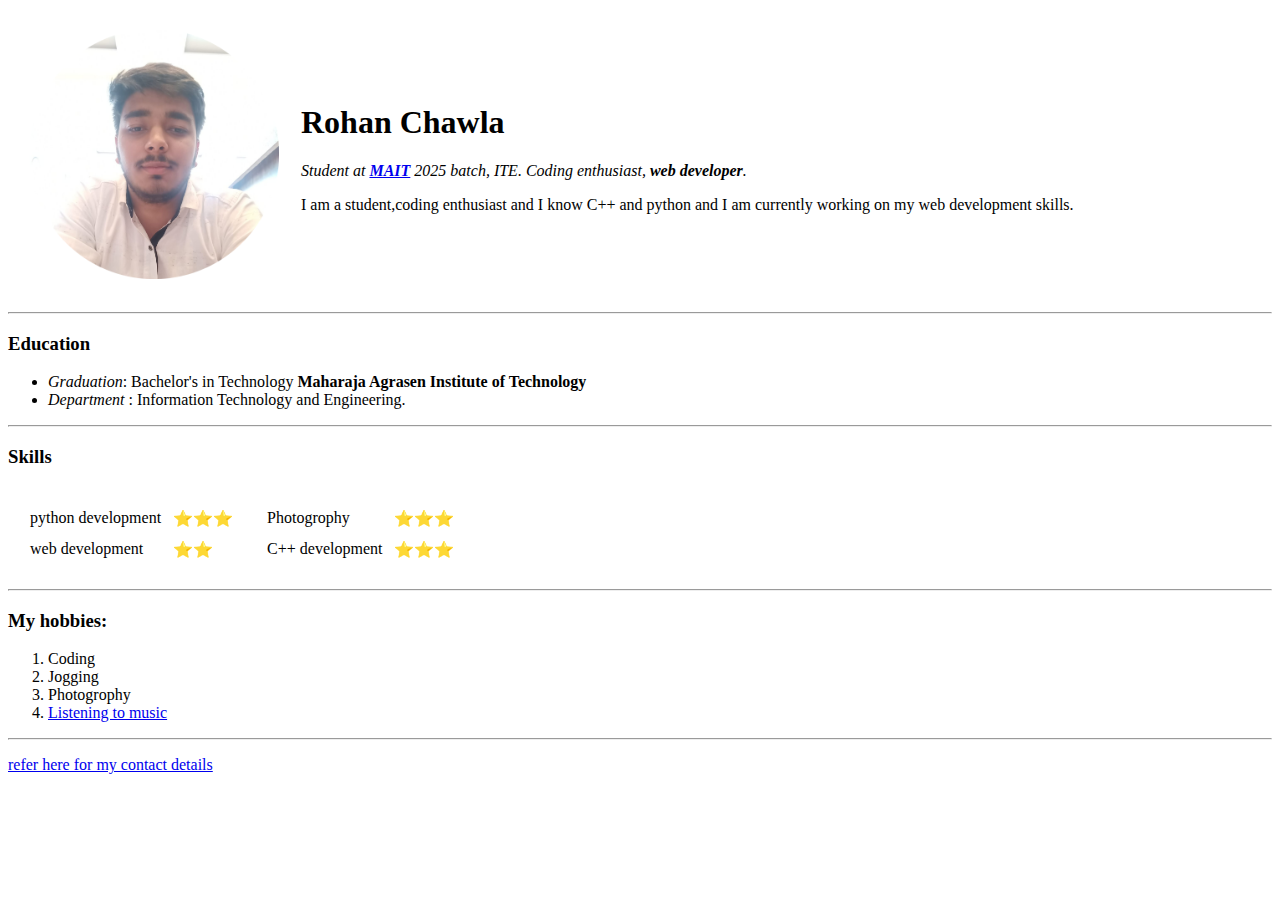
<file: index.html>
<!DOCTYPE html>
<html lang="en" dir="ltr">

<head>
  <meta charset="utf-8">
  <title>Rohan's personal website</title>
</head>

<body>
  <table cellspacing="20">
    <tr>
      <td><img src="images/Rohan-modified.png" alt="Rohan's profile pic" height="250" width="250"></td>
      <td>
        <h1>Rohan Chawla</h1>
        <p><em>Student at <strong> <a href="https://mait.ac.in/" target="_blank">MAIT</a> </strong> 2025 batch, ITE. Coding enthusiast, <strong>web developer</strong>.</em></p>
        <p>I am a student,coding enthusiast and I know C++ and python and I am currently working on my web development skills.</p>
      </td>
    </tr>
  </table>

  <hr>
  <h3>Education</h3>
  <ul>
    <li><em>Graduation</em>: Bachelor's in Technology <strong>Maharaja Agrasen Institute of Technology</strong></li>
    <li><em>Department</em> : Information Technology and Engineering.<br></li>
  </ul>
  <hr>
  <h3>Skills</h3>
  <table cellspacing="10">
    <tr>
      <td>
        <table cellspacing="10">
          <tr>
            <td>python development</td>
            <td>⭐⭐⭐</td>
          </tr>
          <tr>
            <td>web development</td>
            <td>⭐⭐</td>
          </tr>
        </table>
      </td>
      <td>
        <table cellspacing="10">
          <tr>
            <td>Photogrophy</td>
            <td>⭐⭐⭐</td>
          </tr>
          <tr>
            <td>C++ development</td>
            <td>⭐⭐⭐</td>
          </tr>
        </table>
      </td>
    </tr>
  </table>
  <hr>
  <h3>My hobbies:</h3>
  <ol>
    <li>Coding</li>
    <li>Jogging</li>
    <li>Photogrophy</li>
    <li><a href="My favourite music.html" target="_blank">Listening to music</a></li>
  </ol>
  <hr>
  <p><a href="contact.html" target="_blank">refer here for my contact details</a></p>
</body>

</html>
</file>
